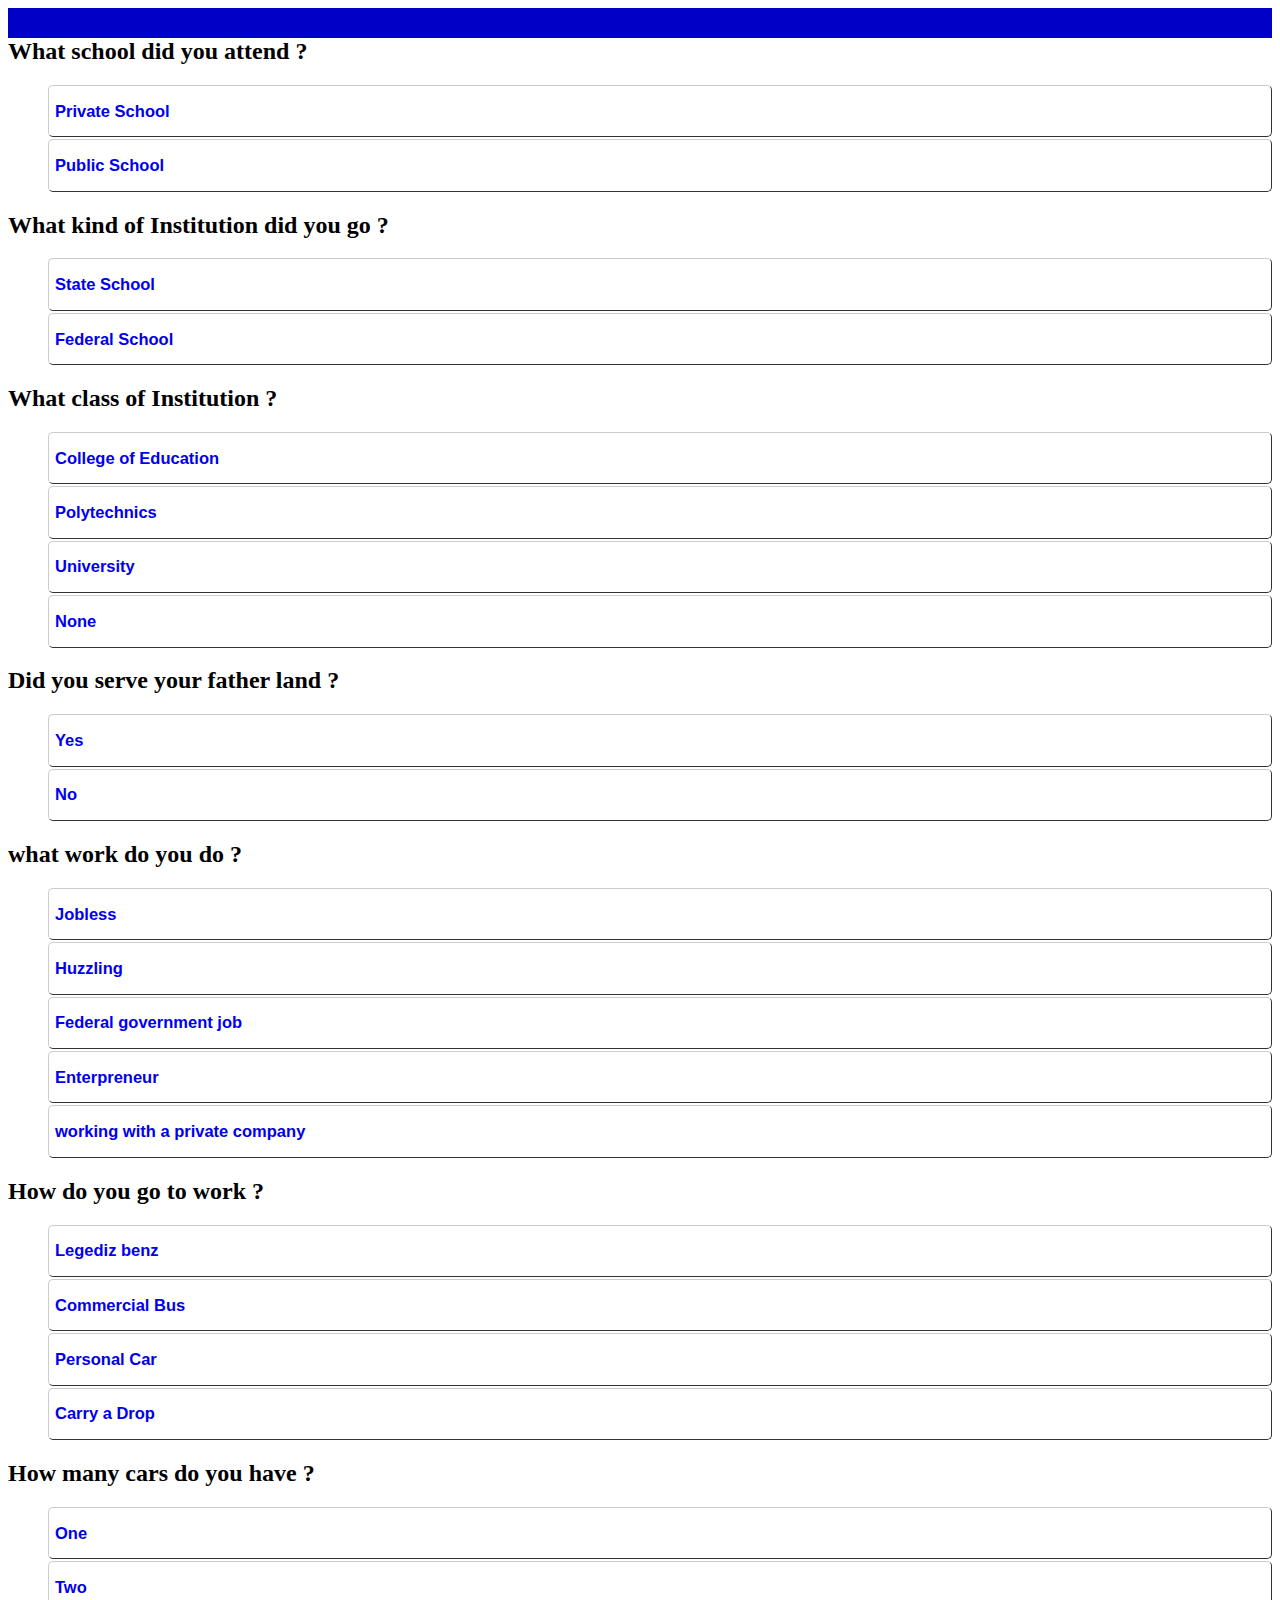
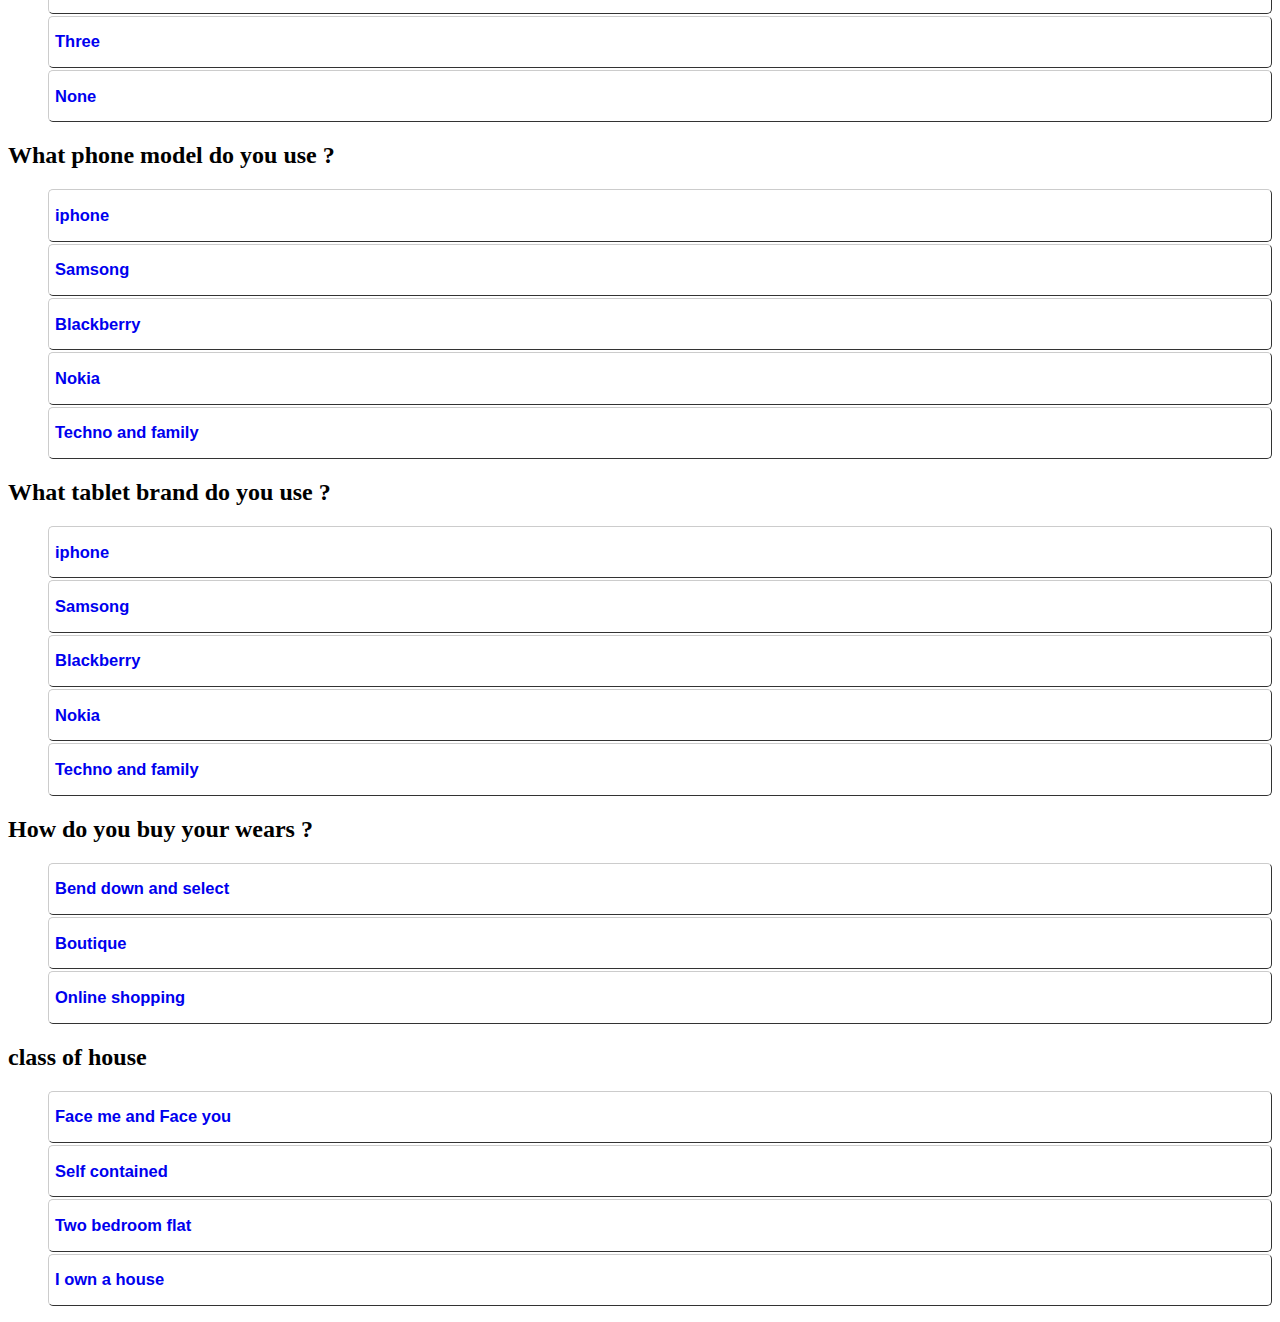
<file: bigboyz.html>
<html>
  <head>
  	<title>The Big Boyz Nigeria</title>
    <link type = "text/css" rel = "stylesheet", href = "stylesheet.css"/>
  </head>
  <body>
  	<div id = "wrapper">
  		<div id = "header">
        
  		</div>
  		<div id = "content">
        <div>
          
            <h2>What school did you attend ?</h2>
              <ul>
                 <li id = "option"><h2><a href = "#">Private School</a><span id =""></span></h2></li>
                 <li id = "option"><h2><a href = "#">Public School</a><span id =""></span></h2></li>
              </ul>
        </div>
        <div>
           <h2>What kind of Institution did you go ?</h2>
                <ul>
                  <li id = "option"><h2><a href = "#">State School</a><span id =""></span></h2></li>
                  <li id = "option"><h2><a href = "#">Federal School<a><span id =""></span></h2></li>
                </ul>
             
        </div>
        <div>
       
            <h2>What class of Institution ?</h2>
              <ul>
                <li id = "option"><h2><a href = "#">College of Education</a><span id =""></span></h2></li>
                <li id = "option"><h2><a href = "#">Polytechnics</a><span id =""></span></h2></li>
                <li id = "option"><h2><a href = "#">University</a><span id =""></span></h2></li>
                <li id = "option"><h2><a href = "#">None</a><span id =""></span></h2></li>
              </ul>
           
      </div>
      <div>
        
            <h2>Did you serve your father land ?</h2>
              <ul>
                <li id = "option"><h2><a href = "#">Yes</a><span id =""></span></h2></li>
                <li id = "option"><h2><a href = "#">No</a><span id =""></span></h2></li>
              </ul>
           
      </div>
      <div>
       
          <h2 >what work do you do ?</h2>
              <ul>
                <li id = "option"><h2><a href = "#">Jobless</a><span id =""></span></h2></li>
                <li id = "option"><h2><a href = "#">Huzzling</a><span id =""></span></h2></li>
                <li id = "option"><h2><a href = "#">Federal government job</a><span id =""></span></h2></li>
                <li id = "option"><h2><a href = "#">Enterpreneur</a><span id =""></span></h2></li>
                <li id = "option"><h2><a href = "#">working with a private company</a><span id =""></span></h2></li>
              </ul>
            
       
      </div>
      <div>
       
          <h2>How do you go to work ?</h2>
              <ul>
                <li id = "option"><h2><a href = "#">Legediz benz</a><span id =""></span></h2></li>
                <li id = "option"><h2><a href = "#">Commercial Bus</a><span id =""></span></h2></li>
                <li id = "option"><h2><a href = "#">Personal Car</a><span id =""></span></h2></li>
                <li id = "option"><h2><a href = "#">Carry a Drop</a><span id =""></span></h2></li>
              </ul>
          
        
      </div>
      <div>
        
          <h2>How many cars do you have ?</h2>
              <ul>
                <li id = "option"><h2><a href = "#">One</a><span id =""></span><h2></li>
                <li id = "option"><h2><a href = "#">Two</a><span id =""></span><h2></li>
                <li id = "option"><h2><a href = "#">Three</a><span id =""></span><h2></li>
                <li id = "option"><h2><a href = "#">None</a><span id =""></span></h2></li>
              </ul>
      </div>
      <div>
        
          <h2>What phone model do you use ?</h2>
              <ul>
                <li id = "option"><h2><a href = "#">iphone</a><span id =""></span></h2></li>
                <li id = "option"><h2><a href = "#">Samsong</a><span id =""></span></h2></li>
                <li id = "option"><h2><a href = "#">Blackberry</a><span id =""></span></h2></li>
                <li id = "option"><h2><a href = "#">Nokia</a><span id =""></span></h2></li>
                <li id = "option"><h2><a href = "#">Techno and family</a><span id =""></span></h2></li>
              </ul>
      </div>
       <h2>What tablet brand do you use ?</h2>
              <ul>
                <li id = "option"><h2><a href = "#">iphone</a><span id =""></span></h2></li>
                <li id = "option"><h2><a href = "#">Samsong</a><span id =""></span></h2></li>
                <li id = "option"><h2><a href = "#">Blackberry</a><span id =""></span></h2></li>
                <li id = "option"><h2><a href = "#">Nokia</a><span id =""></span></h2></li>
                <li id = "option"><h2><a href = "#">Techno and family</a><span id =""></span></h2></li>
              </ul>
      </div>
        
          <h2>How do you buy your wears ?</h2>
              <ul>
                <li id = "option"><h2><a href = "#">Bend down and select</a><span id =""></span></h2></li>
                <li id = "option"><h2><a href = "#">Boutique</a><span id =""></span></h2></li>
                <li id = "option"><h2><a href = "#">Online shopping</a></h2></li>
              </ul>
    
  		</div>
     <h2>class of house</h2> 
              <ul>
                <li id = "option"><h2><a href = "#">Face me and Face you</a><span id =""></span></h2></li>
                <li id = "option"><h2><a href = "#">Self contained</a><span id =""></span></h2></li>
                <li id = "option"><h2><a href = "#">Two bedroom flat</a><span id =""></span></h2></li>
                <li id = "option"><h2><a href = "#">I own a house</a><span id =""></span></h2></li>
              </ul>
         
  		<div id = "footer">
  		</div>
  	</div>
  </body>
</html>
</file>
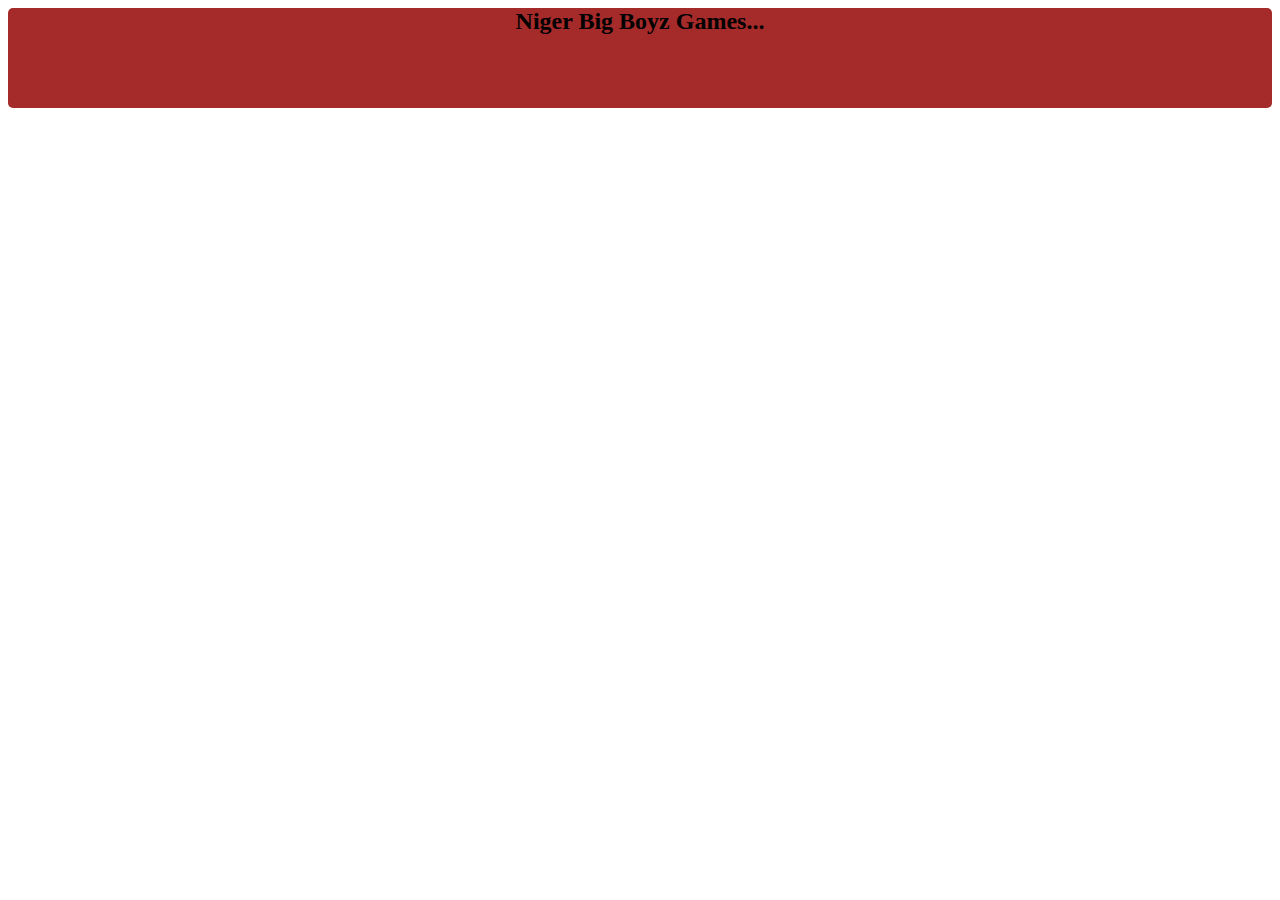
<file: new.html>
<html>
    <head>
        <title>My web page</title>
        <link type = "text/css" rel = "stylesheet", href = "new.css"/>
	</head>
	<body>
		<div id = "wrapper">
			<div id = "header">
				<h2>Niger Big Boyz Games...</h2>
			</div>
			<div id = "content">
			</div>
		</div>
	</body>
</html>
</file>
<file: stylesheet.css>
#header{
  width: 100%;
  padding: 15px 0;
  float: left;
  background-color: 0C6;
}
body{
	
}
a{
   text-decoration: none;
   display: block;	
}
#option{
    font: bold 11px Arial;
  text-decoration: none;
  background-color: 
  color: #333333;
  padding: 2px 6px 2px 6px;
  border-top: 1px solid #CCCCCC;
  border-right: 1px solid #333333;
  border-bottom: 1px solid #333333;
  border-left: 1px solid #CCCCCC;
  border-radius: 5px;
}
ul{
	list-style-type: none;
}
li{
	margin-top: 2px;
	background-color: 
}
h2{
	
}
</file>
<file: new.css>
#header{
    height:100px; 
    background:brown;
    width:100%;
    border-radius: 5px ;
}
body{
	font-family: "Comic Sans";
}
h2
{
	text-align: center;
}
</file>
